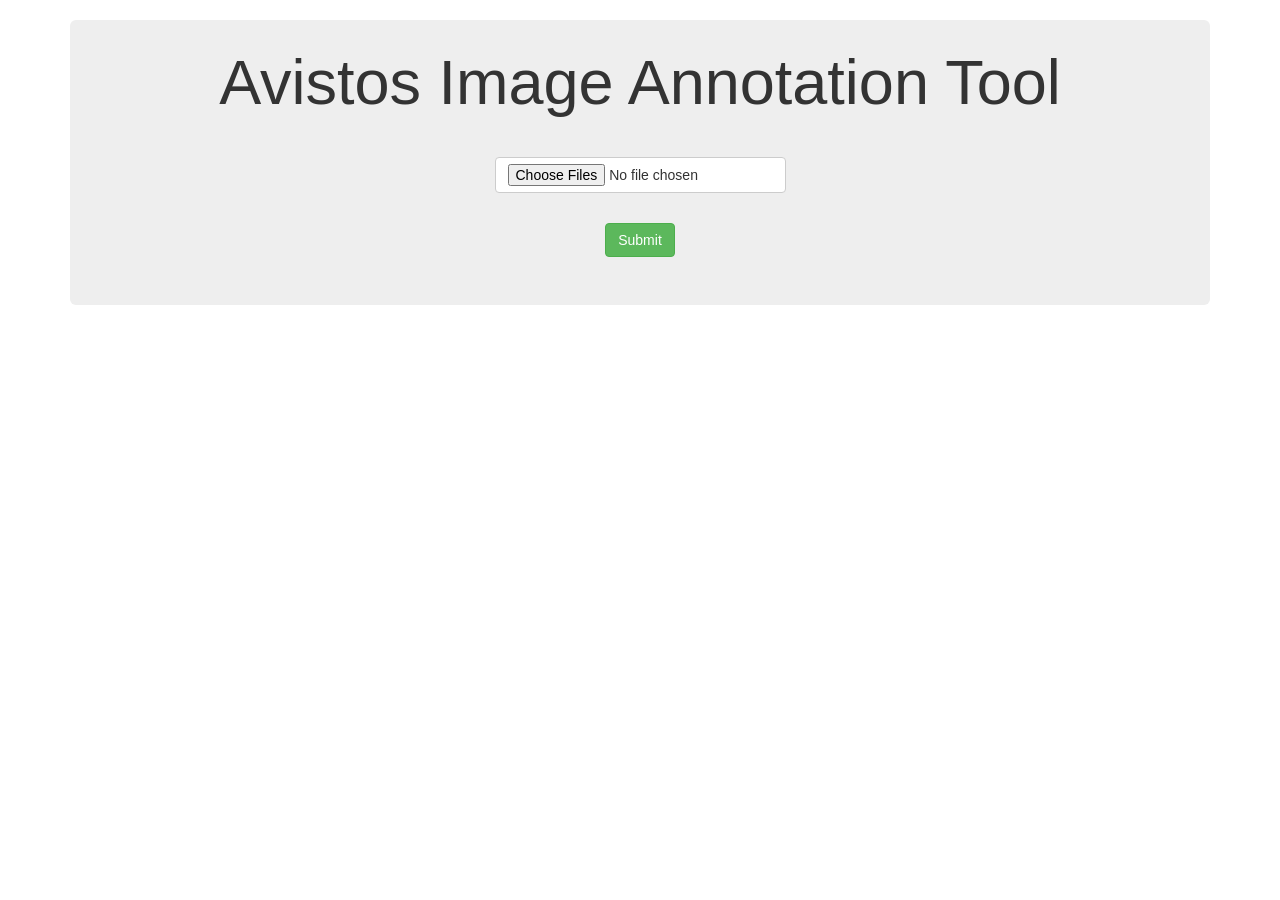
<file: templates/index.html>
<!doctype html>
<html style="height:100%;">
<head>
    <title>Download Annotations</title>
    <meta http-equiv="Content-Type" content="text/html; charset=UTF-8" />
    <link href="https://maxcdn.bootstrapcdn.com/bootstrap/3.3.7/css/bootstrap.min.css" rel="stylesheet">
</head>
<body>
    <div class="container">
        <center>
        <div class="jumbotron" style="margin-top:20px;">
            <h1 style="margin:-20px 0 40px 0;">Avistos Image Annotation Tool</h1>
            <form enctype="multipart/form-data" method="post">
                <label class="btn btn-default">
                    <input id="file" name="file" type="file" multiple/>
                </label>
                <br>
                <button type="submit" class="btn btn-success" style="margin-top:30px;">Submit</button>
            </form>
        </div>
        </center>
    </div>
    <script>
        var folder = document.getElementById("folder");
        console.log(folder.value)
    </script>
</body>
</html>
</file>
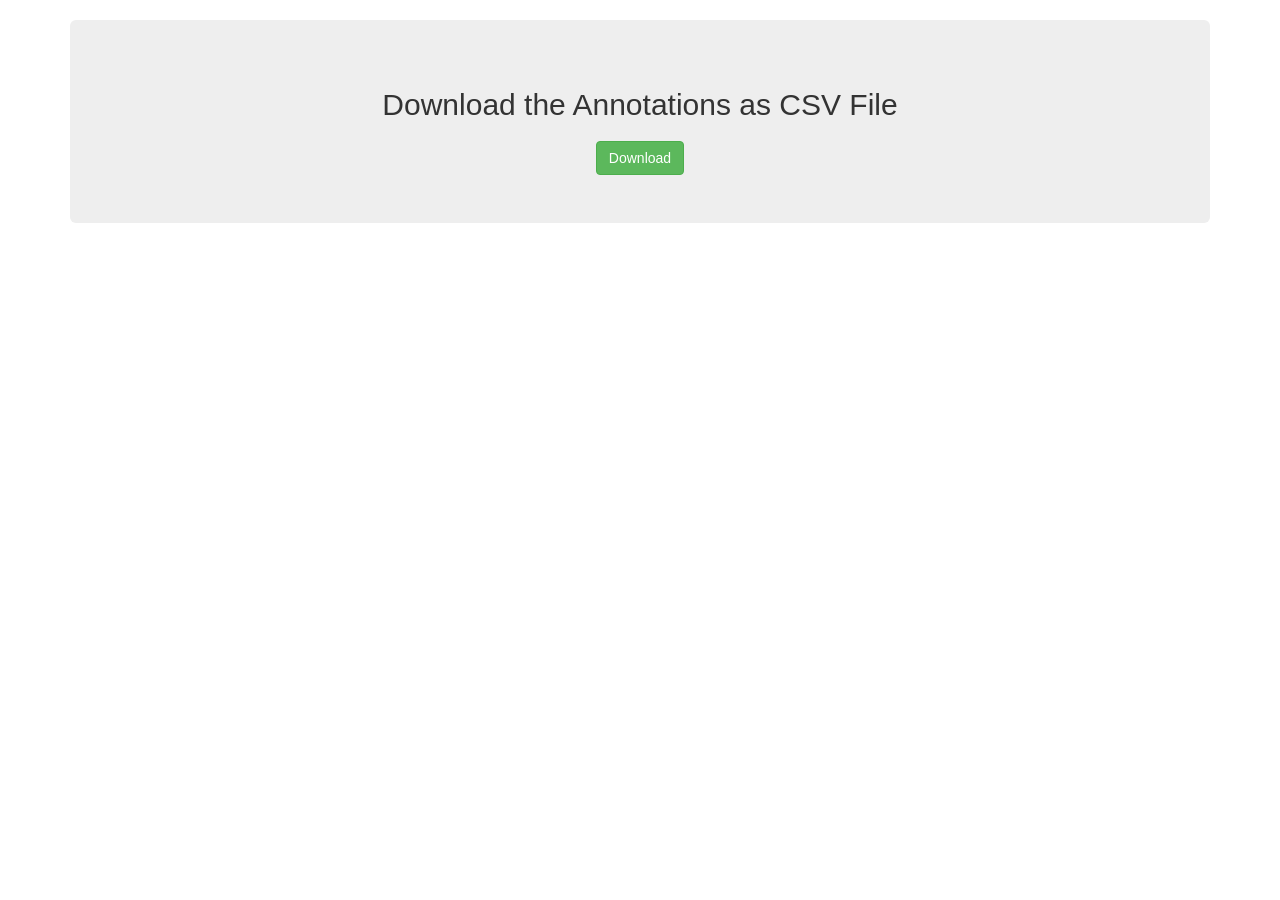
<file: templates/final.html>
<!doctype html>
<html style="height:100%;">
<head>
    <title>Download Annotations</title>
    <meta http-equiv="Content-Type" content="text/html; charset=UTF-8" />
    <link href="https://maxcdn.bootstrapcdn.com/bootstrap/3.3.7/css/bootstrap.min.css" rel="stylesheet">
</head>
<body>
    <div class="container" style="margin-top:20px;">
        <center>
        <div class="jumbotron">
            <h2>Download the Annotations as CSV File</h2> 
            <a href="/download" download="annotations.csv" target="_blank">
                <button style="margin-top:10px;" class="btn btn-success">Download</button>
            </a> 
        </div>
        </center>
    </div>
</body>
</html>
</file>
